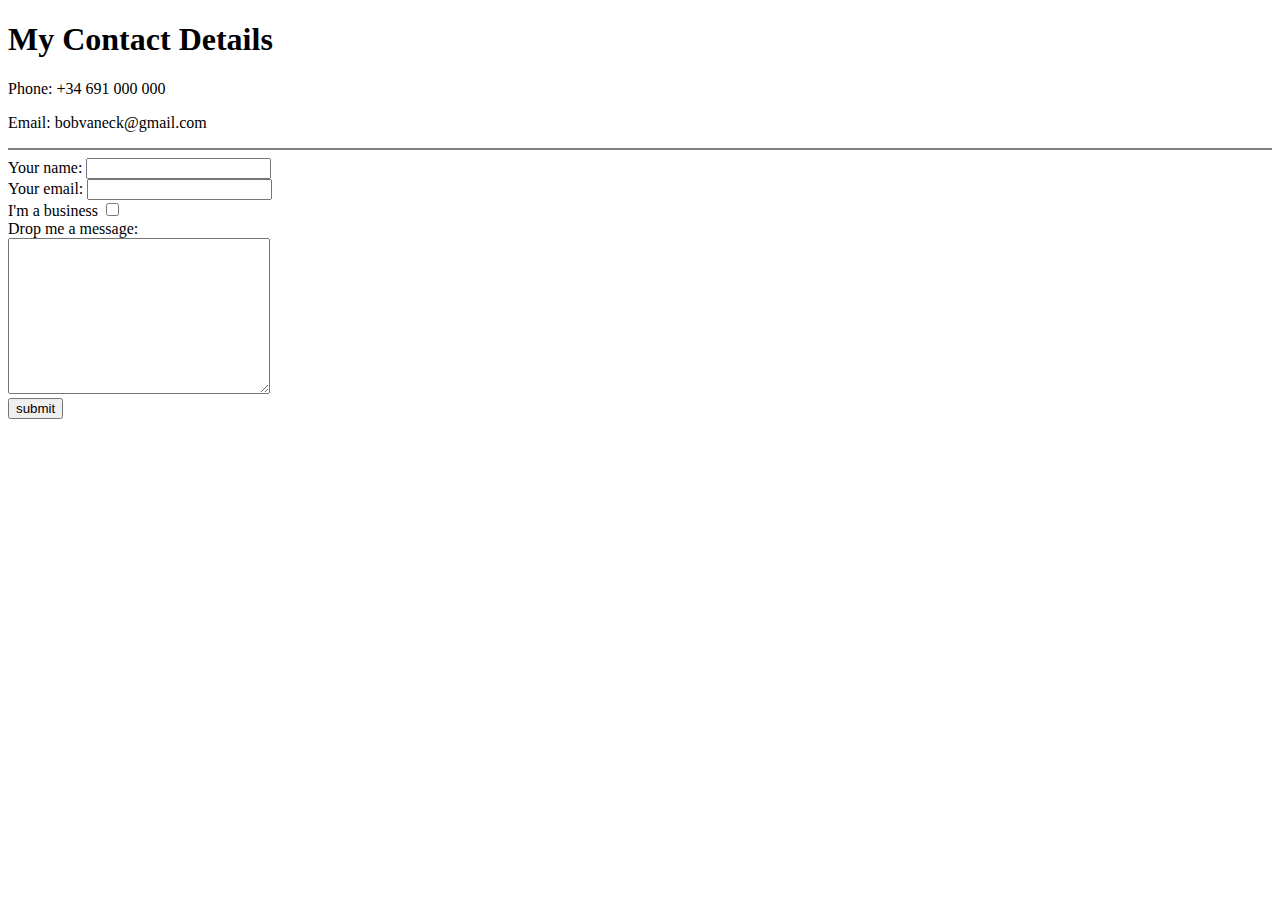
<file: contact.html>
<!DOCTYPE html>
<html lang="en">
<head>
    <meta charset="UTF-8">
    <meta name="viewport" content="width=device-width, initial-scale=1.0">
    <title>Contact me</title>
</head>
<body>
    <h1>My Contact Details</h1>
    <p>Phone: +34 691 000 000</p>
    <p>Email: bobvaneck@gmail.com</p>
    <hr size="2" noshade>
    <form action="mailto:bobvaneck@gmail.com" method="post" enctype="text/plain">
        <label for="yourName">Your name:</label>
        <input type="text">
        <br>
        <label for="yourEmail">Your email:</label>
        <input type="email">
        <br>
        <label for="isBusiness">I'm  a business</label>
        <input type="checkbox" name="" id="">
        <br>
        <label>Drop me a message:</label><br>
        <textarea name="yourMessage" id="" cols="30" rows="10"></textarea>
        <br>
        <input type="submit" value="submit">
    </form>
</body>
</html>
</file>
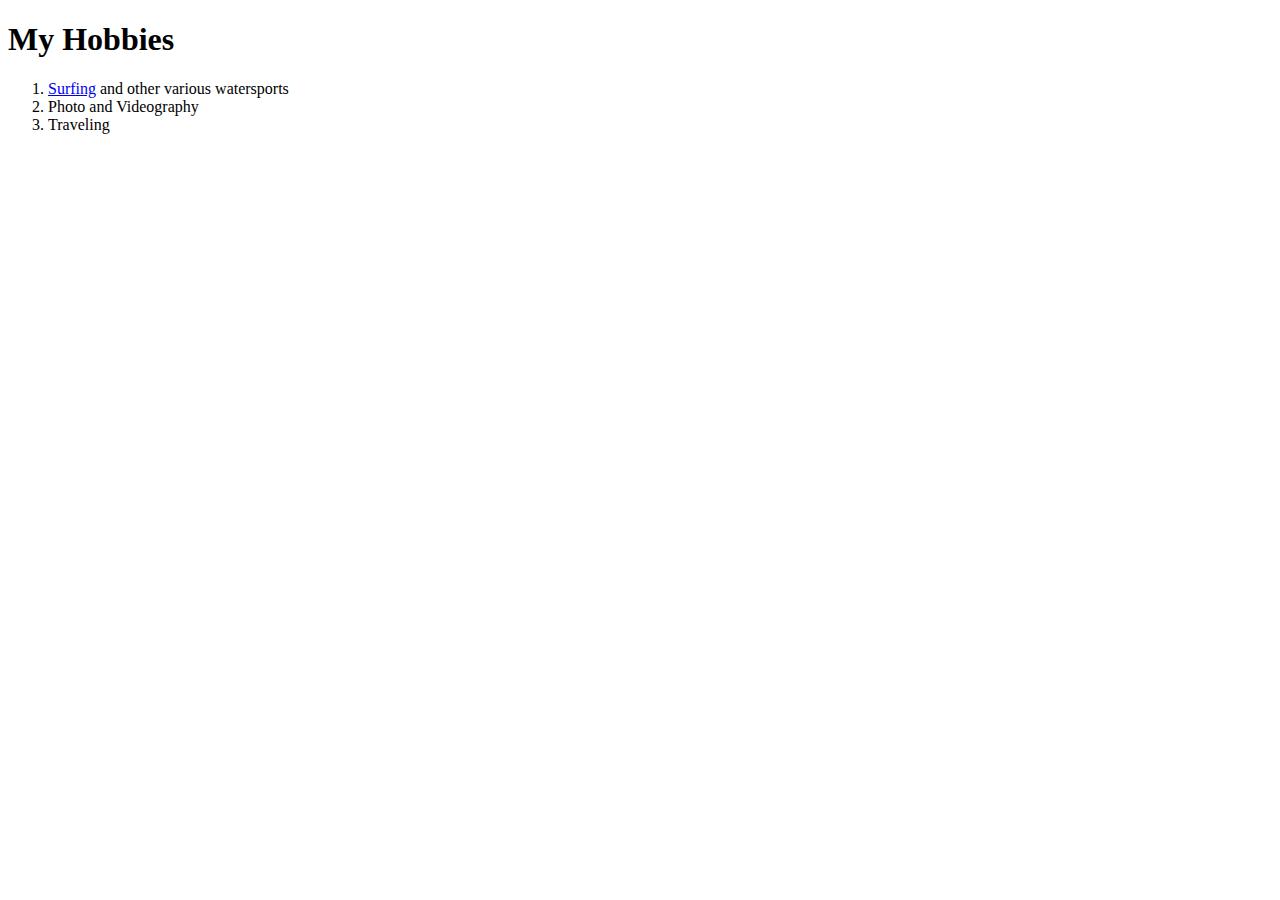
<file: hobbies.html>
<!DOCTYPE html>
<html lang="en">
<head>
    <meta charset="UTF-8">
    <meta name="viewport" content="width=device-width, initial-scale=1.0">
    <title>My Hobbies</title>
</head>
<body>
    <h1>My Hobbies</h1>
    <ol>
        <li><a href="https://bit.ly/3en8Jt2">Surfing</a> and other various watersports</li>
        <li>Photo and Videography</li>
        <li>Traveling</li>
    </ol>
</body>
</html>
</file>
